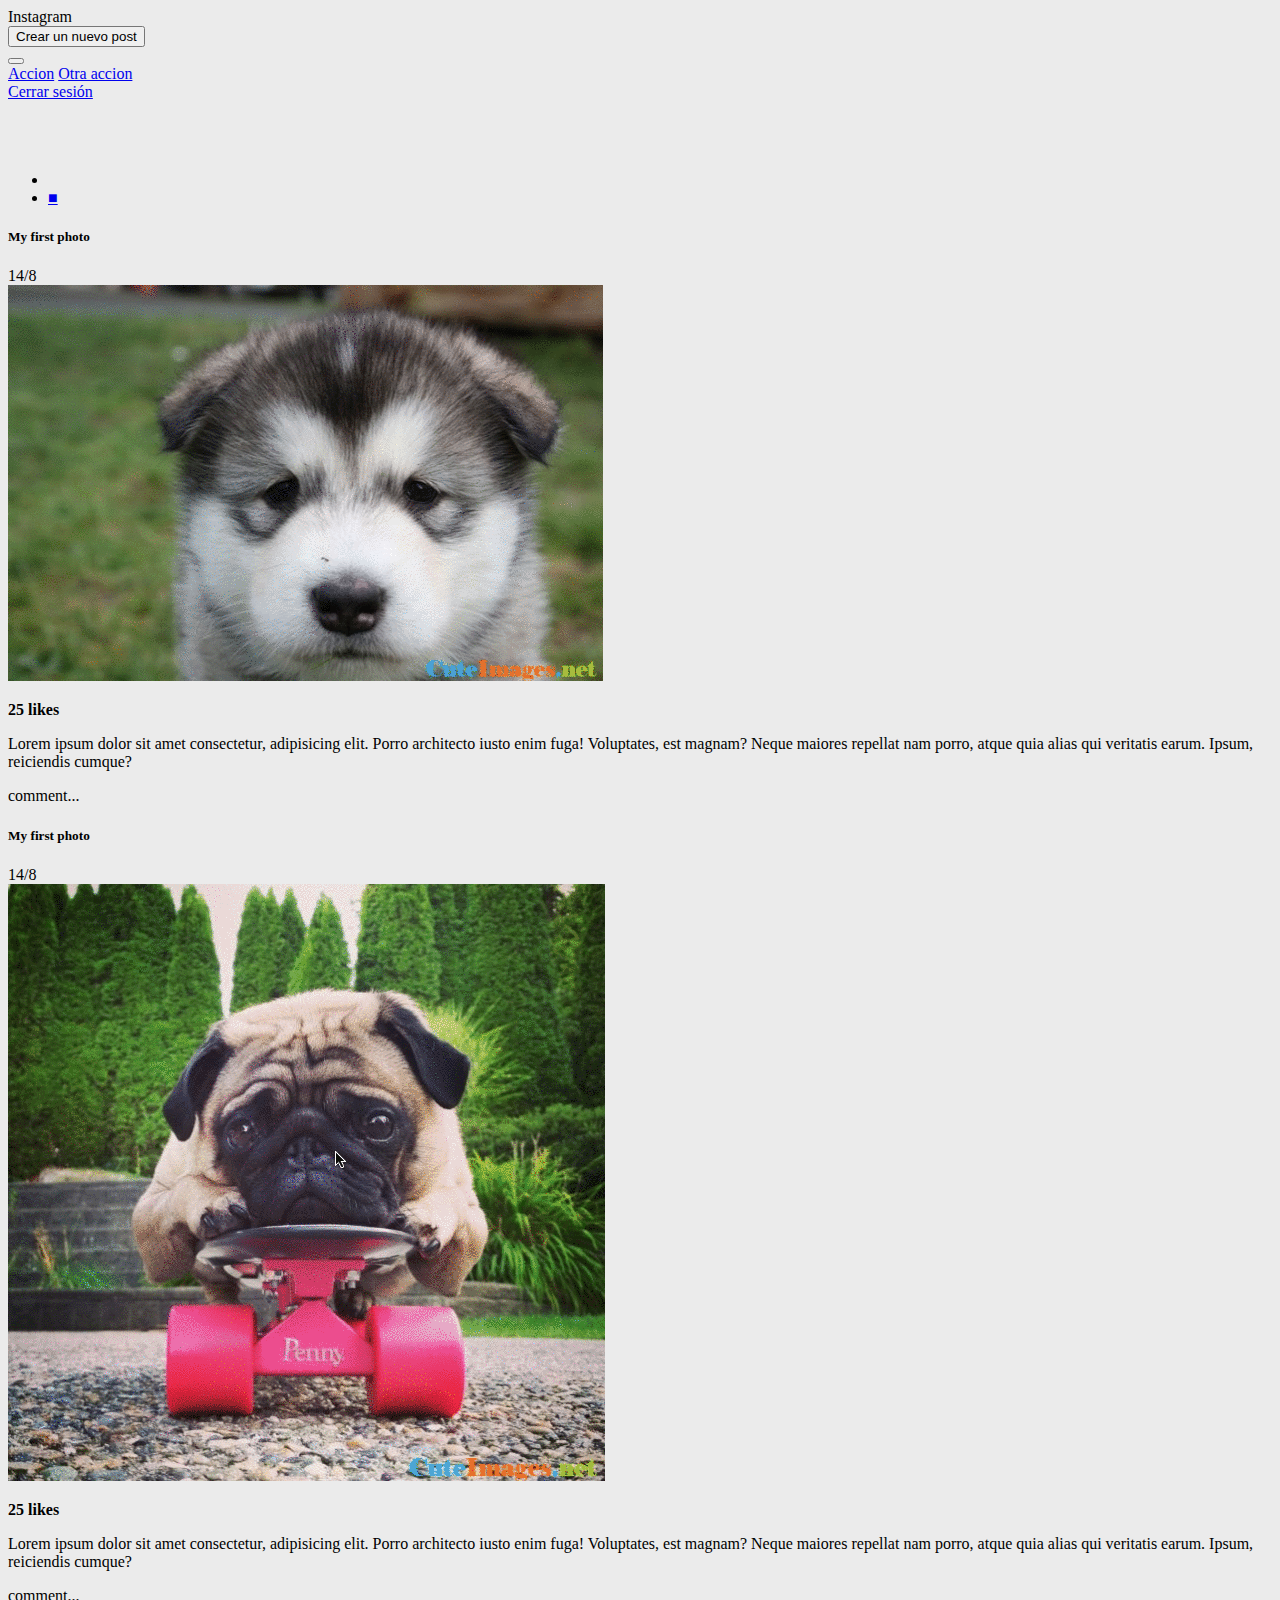
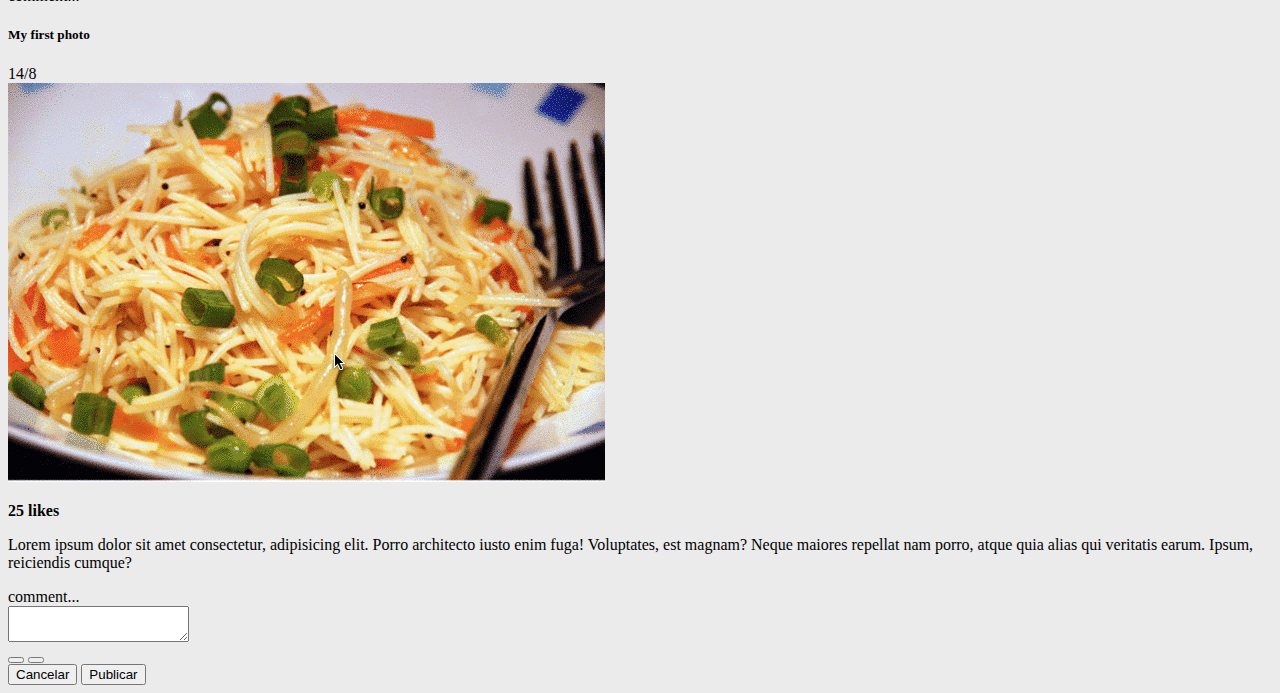
<file: index1.html>
<!DOCTYPE html>
<html lang="en">
<head>
    <meta charset="UTF-8">
    <meta name="viewport" content="width=device-width, initial-scale=1.0">
    <link rel="stylesheet" href="https://cdn.jsdelivr.net/npm/bootstrap@4.6.0/dist/css/bootstrap.min.css" integrity="sha384-B0vP5xmATw1+K9KRQjQERJvTumQW0nPEzvF6L/Z6nronJ3oUOFUFpCjEUQouq2+l" crossorigin="anonymous">
    <link rel="stylesheet" href="https://pro.fontawesome.com/releases/v5.10.0/css/all.css" integrity="sha384-AYmEC3Yw5cVb3ZcuHtOA93w35dYTsvhLPVnYs9eStHfGJvOvKxVfELGroGkvsg+p" crossorigin="anonymous"/>
    <link rel="stylesheet" href="style.css">
    <title>Working whit Bootstrap</title>
</head>
<body>
    <!-- navbar -->
     <nav class="navbar fixed-top navbar-light bg-light pl-5 pr-5">
            <span class="navbar-brand mb-0 ml-5 h1 text-secondary"><i class="fab fa-instagram"></i> Instagram</span>
            <form class="form-inline">
                <button data-toggle="modal" data-target="#theModal" class="btn btn-success" 
                type="button">Crear un nuevo post</button>
                <div class="btn-group">
                    <button type="button" class="btn btn-light dropdown-toggle" data-toggle="dropdown" 
                    aria-haspopup="true" aria-expanded="false">
                        <i class="fas fa-cog"></i>
                    </button>
                    <div class="dropdown-menu dropdown-menu-right">
                        <a class="dropdown-item" href="#">Accion</a>
                        <a class="dropdown-item" href="#">Otra accion</a>
                        <div class="dropdown-divider"></div>
                        <a class="dropdown-item" href="#">Cerrar sesión</a>
                    </div>
                </div>
            </form>
        </nav>

        <!-- Botones cambio de página -->
          <nav aria-label="..." class="nav-pag">
            <ul class="pagination justify-content-center">
               
                
                </li>
                <li class="page-item"><a class="page-link text-secondary" href="index.html"> <i class="fas fa-th"></i></a></li>
                
                <li class="page-item"><a class="page-link text-secondary" href="index1.html">■</a></li>
              
                
                </li>
            </ul>
            </nav>

 
 <!-- feed -->
 <div class="container">
        <div class="row mt-5 d-flex justify-content-center">
                <div class="card col-xl-6 p-0" >
                            <div class="card-header d-flex justify-content-between">
                                <h5 class="card-title">My first photo</h5>
                                <span class="text-muted">14/8</span>
                            </div>
                            <img src="images/inst-3.png" class="card-img-top" alt="...">
                            <div class="card-body col-12">
                                
                                <p class="card-text"><strong> 25 likes</strong></p>
                                <p class="card-text">Lorem ipsum dolor sit amet consectetur, adipisicing elit. Porro architecto iusto enim fuga! Voluptates, est magnam? Neque maiores repellat nam porro, atque quia alias qui veritatis earum. Ipsum, reiciendis cumque?</p>
                                <div class="row "><i class="far fa-heart col-2"></i><span class="col-9 text-muted">comment...</span><i class="fas fa-ellipsis-v col-1"></i></div>
                            </div>
                </div>                    
        </div>
        <div class="row mt-5 justify-content-center">
                 <div class="card col-xl-6 p-0" >
                            <div class="card-header d-flex justify-content-between">
                                <h5 class="card-title">My first photo</h5>
                                <span class="text-muted">14/8</span>
                            </div>
                            <img src="images/inst-5.png" class="card-img-top" alt="...">
                            <div class="card-body col-12">
                                
                                <p class="card-text"><strong> 25 likes</strong></p>
                                <p class="card-text">Lorem ipsum dolor sit amet consectetur, adipisicing elit. Porro architecto iusto enim fuga! Voluptates, est magnam? Neque maiores repellat nam porro, atque quia alias qui veritatis earum. Ipsum, reiciendis cumque?</p>
                                <div class="row "><i class="far fa-heart col-2"></i><span class="col-9 text-muted">comment...</span><i class="fas fa-ellipsis-v col-1"></i></div>
                            </div>
                            
                </div>
        </div>
        <div class="row mt-5 justify-content-center">
                 <div class="card col-xl-6 p-0" >
                            <div class="card-header d-flex justify-content-between">
                                <h5 class="card-title">My first photo</h5>
                                <span class="text-muted">14/8</span>
                            </div>
                            <img src="images/inst-6.png" class="card-img-top" alt="...">
                            <div class="card-body col-12">
                                
                                <p class="card-text"><strong> 25 likes</strong></p>
                                <p class="card-text">Lorem ipsum dolor sit amet consectetur, adipisicing elit. Porro architecto iusto enim fuga! Voluptates, est magnam? Neque maiores repellat nam porro, atque quia alias qui veritatis earum. Ipsum, reiciendis cumque?</p>
                                <div class="row "><i class="far fa-heart col-1"></i><span class="col-10  border text-muted">comment...</span><i class="fas fa-ellipsis-v col-1"></i></div>
                            </div>
                            
                </div>
        </div>
    </div>

    
     <!-- modal -->
    <div class="modal fade" id="theModal" role="dialog" aria-labelledby="exampleModalCenterTitle" aria-hidden="true">
            <div class="modal-dialog modal-dialog-centered" role="document">
                <div class="modal-content">
                    <div class="modal-body">
                        <div class="form-group">
                            <textarea class="form-control" id="message-text"></textarea>
                        </div>
                        <button type="button" class="btn btn-light btn-sm">
                            <i class="fas fa-camera"></i>
                        </button>
                        <button type="button" class="btn btn-light btn-sm">
                            <i class="fas fa-map-marker-alt"></i>
                        </button>
                    </div>
                    <div class="modal-footer">
                        <button type="button" class="btn btn-secondary" data-dismiss="modal">Cancelar</button>
                        <button type="button" class="btn btn-success">Publicar</button>
                    </div>
                </div>
            </div>
        </div>



    
    <!-- script -->
    <script src="https://code.jquery.com/jquery-3.5.1.slim.min.js" integrity="sha384-DfXdz2htPH0lsSSs5nCTpuj/zy4C+OGpamoFVy38MVBnE+IbbVYUew+OrCXaRkfj" crossorigin="anonymous"></script>
    <script src="https://cdn.jsdelivr.net/npm/popper.js@1.16.1/dist/umd/popper.min.js" integrity="sha384-9/reFTGAW83EW2RDu2S0VKaIzap3H66lZH81PoYlFhbGU+6BZp6G7niu735Sk7lN" crossorigin="anonymous"></script>
    <script src="https://cdn.jsdelivr.net/npm/bootstrap@4.6.0/dist/js/bootstrap.min.js" integrity="sha384-+YQ4JLhjyBLPDQt//I+STsc9iw4uQqACwlvpslubQzn4u2UU2UFM80nGisd026JF" crossorigin="anonymous"></script>
</body>
</html>
</file>
<file: style.css>
/* span {
    color: gray;
} */

.nav-pag {
    margin-top: 70px;
}

body{
 background-color: rgb(235, 235, 235);
}

.container-fluid {
    background-color: white;
}
</file>
